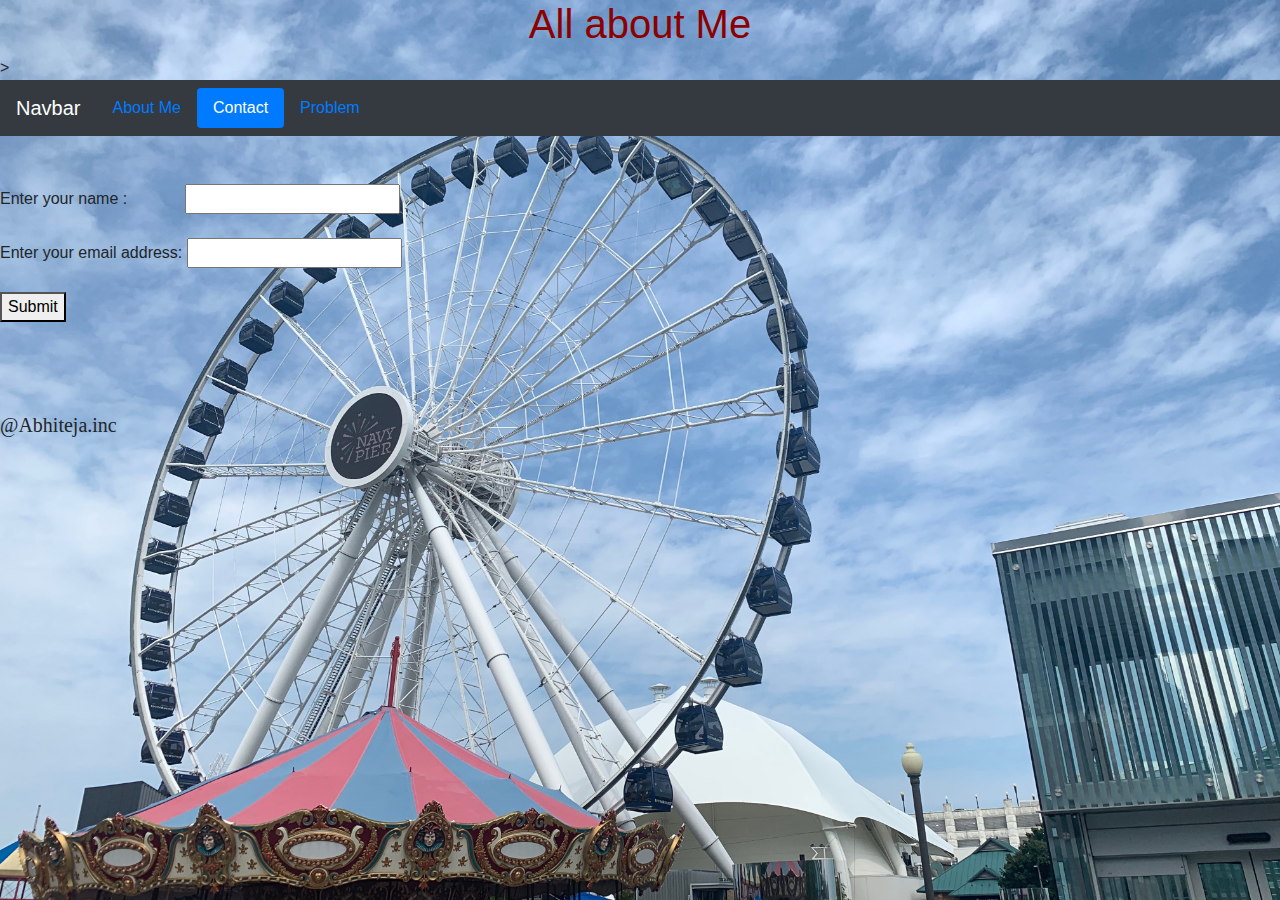
<file: contact.html>
<!DOCTYPE html>
<html lang="en">
<head>
    <meta charset="UTF-8">
    <meta name="viewport" content="width=device-width, initial-scale=1.0">
    <meta http-equiv="X-UA-Compatible" content="ie=edge">
    <link rel="stylesheet" href="https://stackpath.bootstrapcdn.com/bootstrap/4.3.1/css/bootstrap.min.css" integrity="sha384-ggOyR0iXCbMQv3Xipma34MD+dH/1fQ784/j6cY/iJTQUOhcWr7x9JvoRxT2MZw1T" crossorigin="anonymous">
    <title>NN-Success</title>
    <link rel="stylesheet" type="text/css" href="Css.css">
    <link rel="stylesheet" type="text/css" href="Css.css">

      <script src="https://ajax.googleapis.com/ajax/libs/jquery/3.4.1/jquery.min.js"></script>
  <script src="https://cdnjs.cloudflare.com/ajax/libs/popper.js/1.14.7/umd/popper.min.js"></script>
  <script src="https://maxcdn.bootstrapcdn.com/bootstrap/4.3.1/js/bootstrap.min.js"></script>
  
    
</head>
<body background="bg.jpg">
    <main>
        <header class="container-fluid">
            <h1 style="color:darkred">All about Me</h1>
            </header>>
      <header>
        <nav class="navbar navbar-expand-sm bg-dark navbar-dark">
          <a class="navbar-brand" href="#">Navbar</a>
          <button class="navbar-toggler" type="button" data-toggle="collapse" data-target="#collapsibleNavbar">
            <span class="navbar-toggler-icon"></span>
          </button>
          <div class="collapse navbar-collapse" id="collapsibleNavbar">
         

<ul class="nav nav-pills nav-fill">
  <li class="nav-item">
    <a class="nav-link" href="index.html">About Me</a>
  </li>
  <li class="nav-item">
    <a class="nav-link active" href="contact.html">Contact </a>
  </li>
  <li class="nav-item">
    <a class="nav-link" href="problem.html">Problem</a>
  </li>
</ul>
</div>
</nav>
</header>

<form action="/action_page.php">
  <br>
  <br>
  Enter your name  : &nbsp &nbsp &nbsp &nbsp &nbsp &nbsp <input type="text" name="Name" value=""> 
  <br>
  <br>
  Enter your email address: <input type="text" name="Email address" value="">
  <br>
  <br>
  <button type="button" onclick="myFunction()">Submit</button>  
  <br>
  <br>      
  <p id="demo1"></p>
<section>
  <article>
<aside>
  <script>
  function myFunction() {
    document.getElementById("demo1").innerHTML="I will contact you soon";
  }
  </script>
</aside>
</article>
</section>
  </form>
  <br>
  <br>   

  </main>
  <section>
      <article>
        <aside>
      <footer>
          <p>@Abhiteja.inc</p>
       </footer>
       </aside>
      </article>
      </section>
</body>

</html>
</file>
<file: Css.css>
h1 {
    color: rgba(99, 45, 150, 0.315);
    text-align: center;
  }
  
  p {
    font-family: verdana;
    font-size: 20px;
  }

  .column {
    float: left;
    width: 25%;
  }
  
  .row:after {
    content: "";
    display: table;
    clear: both;
  }
  
  .flex-container {
    display: flex;
    flex-direction: column;
    background-color: DodgerBlue;
  }
  
  .flex-container > div {
    background-color: #f1f1f1;
    width: 700px;
    margin: 1px;
    text-align: center;
    line-height: 25px;
    font-size: 30px;
  }
  .header {

    color:black;
  }
  .footer {
    position: fixed;
    left: 0;
    bottom: 0;
    width: 50%;
    color: black ;
    text-align: center;
  }
  .fa {
    padding: 20px;
    font-size: 30px;
    width: 50px;
    text-align: center;
    text-decoration: none;
    margin: 5px 2px;
  }
  
  .fa:hover {
      opacity: 0.7;
  }
  
  .fa-facebook {
    background: #3B5998;
    color: white;
  }
  img {
    border-radius: 50%;
  }
  body{
background-image: url("bg.jpg");
background-repeat: bo-repeat; 
background-position: centre;
background-size: cover;

  }
</file>
